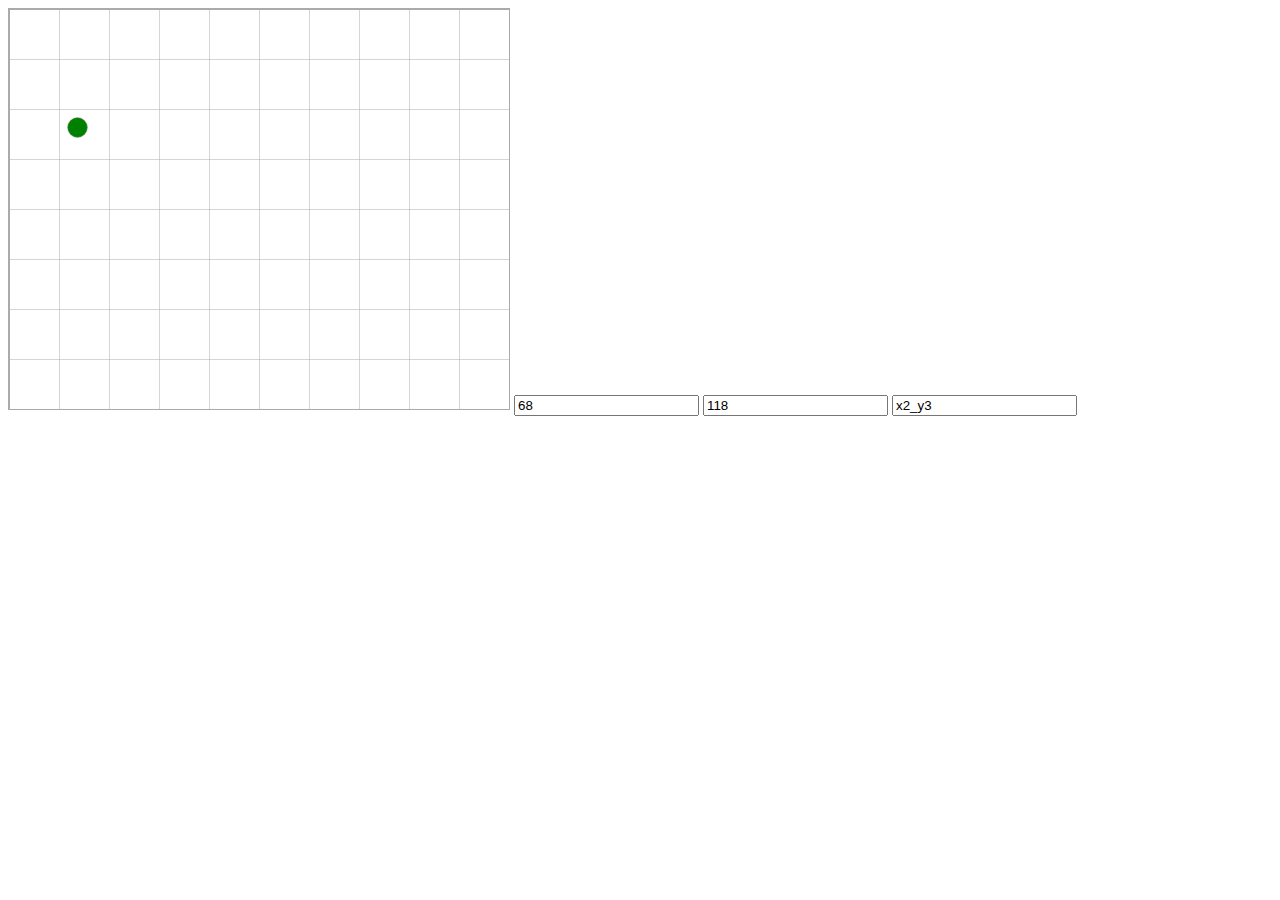
<file: game/index.html>
<html>
<head>
  <meta http-equiv="content-type" content="text/html; charset=UTF-8">
  <title>Game</title>
  <script src="http://ajax.googleapis.com/ajax/libs/jquery/1.9.1/jquery.min.js"></script>
  <script type="text/javascript" src="game.js"></script>
  <link rel="stylesheet" type="text/css" href="game.css">
</head>
<body>
  <canvas id="game" width="256" height="256"></canvas>
  <script type="text/javascript">
    init();
    animate();
  </script>
  <input id="xx">
  <input id="yy">
  <input id="qw">
</body>
</html>
</file>
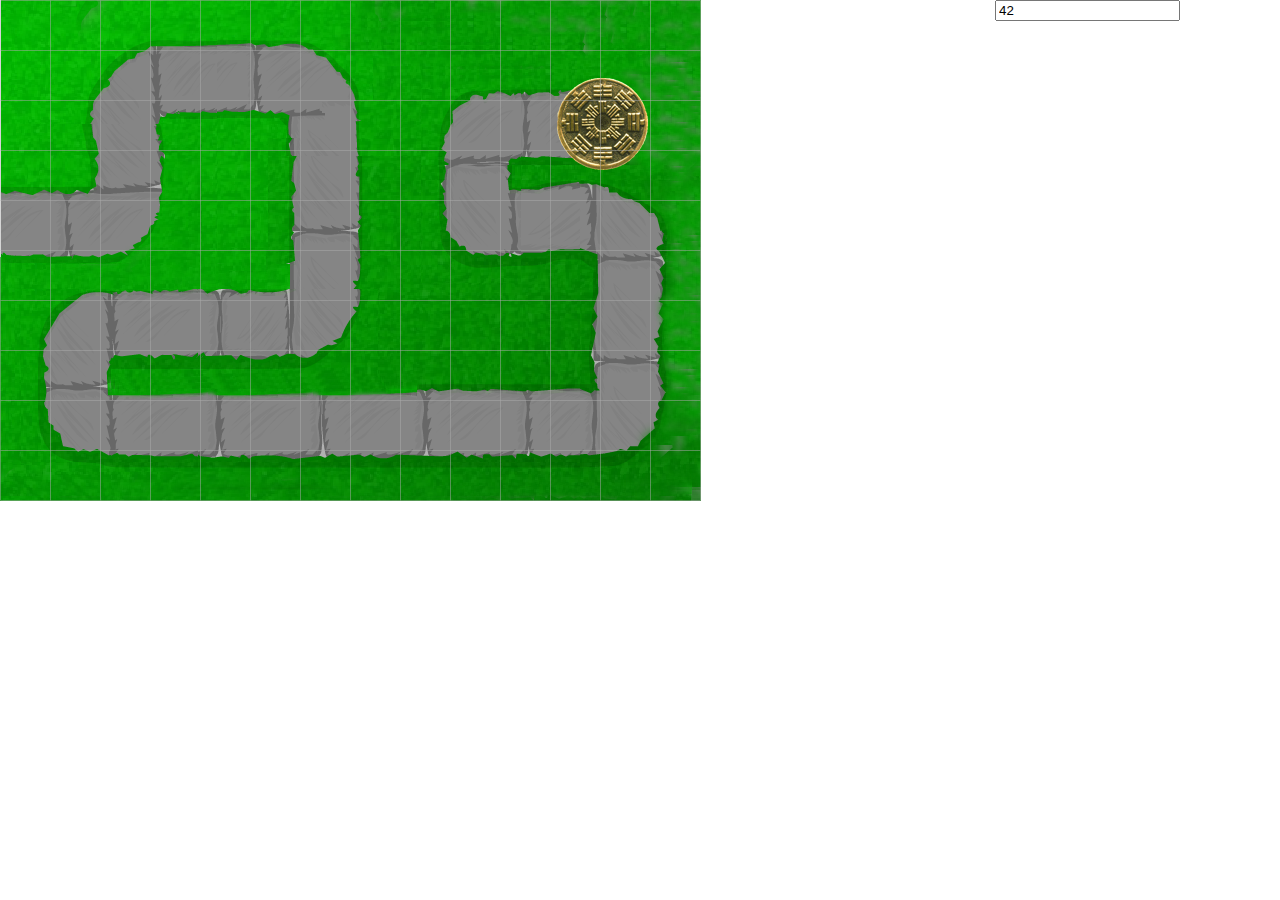
<file: TD/index.html>
<html>
<head>
  <meta http-equiv="content-type" content="text/html; charset=UTF-8">
  <title>Game</title>
  <!--script src="http://ajax.googleapis.com/ajax/libs/jquery/1.9.1/jquery.min.js"></script-->
  <link rel="stylesheet" type="text/css" href="style.css">
</head>
<body>
  <canvas id="Field" style="z-index: 1;"></canvas>
  <canvas id="Foe" style="z-index: 2;"></canvas>
  <input id="Alog">

  <div id="console">
    <input id="xx">
    <input id="yy">
    <input id="qw">
    <input id="dir">
  </div>
  
</body>
<script type="text/javascript" src="js/init.js"></script>
<script type="text/javascript" src="js/functions.js"></script>
<script type="text/javascript" src="js/Game.js"></script>
<script type="text/javascript" src="js/Level.js"></script>
<script type="text/javascript" src="js/Field.js"></script>
<script type="text/javascript" src="js/Foe.js"></script>
<script type="text/javascript" src="js/animate.js"></script>
</html>
</file>
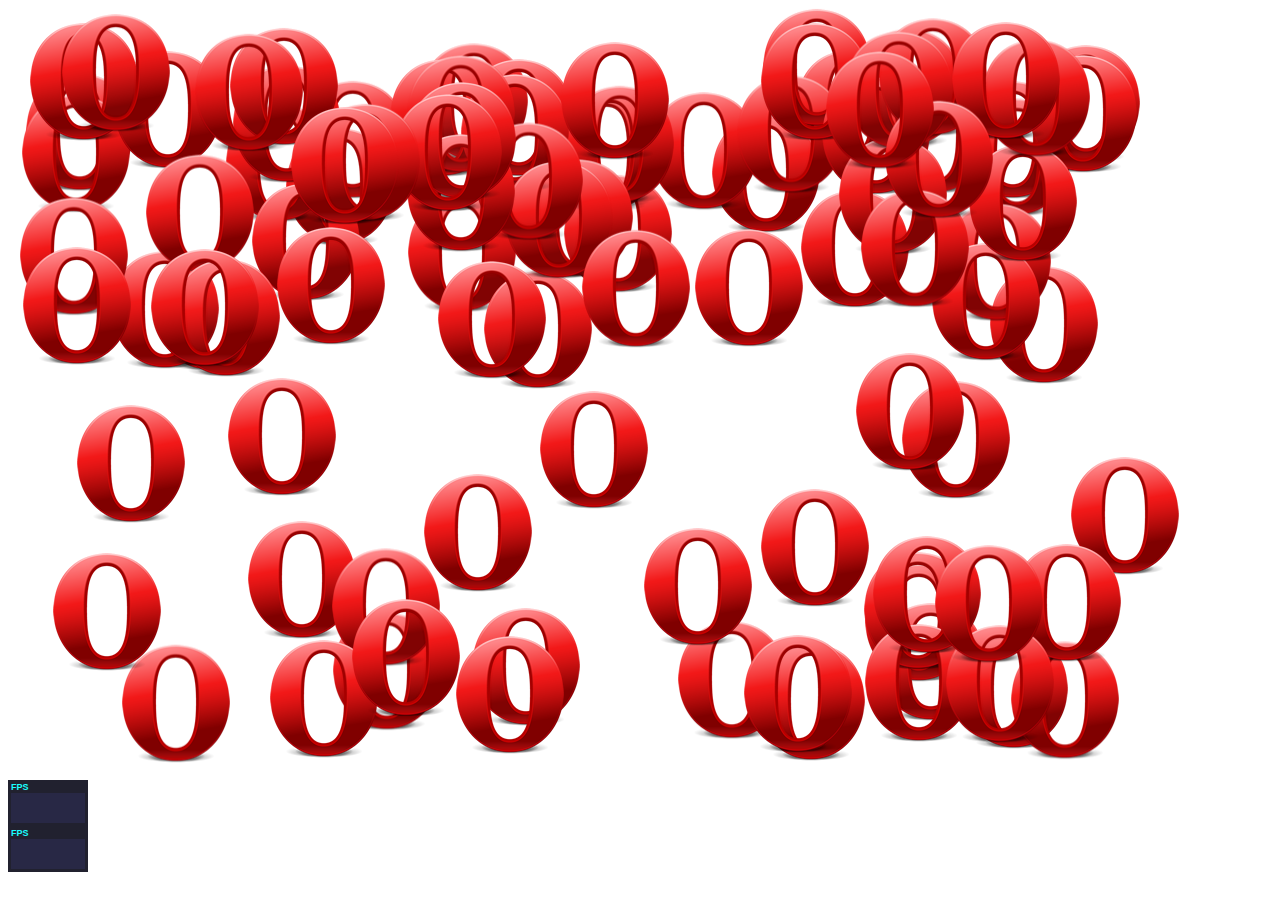
<file: www/game.html>
<!DOCTYPE html>
<html>
  <head>
    <title>TD game "Google Server Defense"</title>
    <script src="http://ajax.googleapis.com/ajax/libs/jquery/1.9.1/jquery.min.js"></script>
    <script src="js2/stats.js"></script>
    <script src="js2/rect.js"></script>
    <script src="js2/game.js"></script>
    <link rel="stylesheet" href="css2/index.css">
  </head>
  <body>
    <!--h1>TD game 'GS Defense'</h1-->
    <!-- Field -->
    <canvas id="viewport" height="768" width="100"></canvas>
    <!-- Script -->
    <script type="text/javascript" charset="utf-8">
      // var example = document.getElementById("viewport");
      // var ctx = example.getContext('2d');  // Контекст холста
      // var pic = new Image();  // "Создаём" изображение
      // console.log(pic);
      // pic.src = 'http://habrahabr.ru/i/nocopypast.png';  // Источник изображения, позаимствовано на хабре

      // pic.onload = function() {  // Событие onLoad, ждём момента пока загрузится изображение
      //   ctx.drawImage(pic, 0, 0);  // Рисуем изображение от точки с координатами 0, 0
      // }

      var renderStats = new Stats();
      document.body.appendChild(renderStats.domElement);

      var updateStats = new Stats();
      document.body.appendChild(updateStats.domElement);

      Game.initialize();
      $('#viewport').width(window.innerWidth-100);

      // Add some moving rectangles
      var i = 100;
      while (i--) Game.addImage();
      
      Game.run = (function() {
        var loops = 0, skipTicks = 1000 / Game.fps,
            maxFrameSkip = 10,
            nextGameTick = (new Date).getTime(),
            lastGameTick;

        return function() {
          loops = 0;

          while ((new Date).getTime() > nextGameTick) {
            updateStats.update();
            Game.update();
            nextGameTick += skipTicks;
            loops++;
          }

          if (!loops) {
            //renderStats.update();
            Game.draw((nextGameTick - (new Date).getTime()) / skipTicks);
          } else {
            renderStats.update();
            Game.draw(0);
          }
        };
      })();
      
      (function() {
        var onEachFrame;
        if (window.webkitRequestAnimationFrame) {
          onEachFrame = function(cb) {
            var _cb = function() { cb(); webkitRequestAnimationFrame(_cb); }
            _cb();
          };
        } else if (window.mozRequestAnimationFrame) {
          onEachFrame = function(cb) {
            var _cb = function() { cb(); mozRequestAnimationFrame(_cb); }
            _cb();
          };
        } else {
          onEachFrame = function(cb) {
            setInterval(cb, 1000 / 60);
          }
        }
        
        window.onEachFrame = onEachFrame;
      })();

      window.onEachFrame(Game.run);
    </script>
    
  </body>
</html>
</file>
<file: game/game.css>
#game {
  border: 1px solid #aaa;
}
</file>
<file: TD/style.css>
html, body, canvas {
  margin: 0;
  padding: 0;
}

#field, #foe {
  position: absolute;
  left: 0;
  top: 0;
}

#field {
  background: url(img/scene1.png) no-repeat 0 0;
}

#console {
  position: absolute;
  right: 0;
  top: 0;
  width: 100px;
  height: 150px;
  display: none;
  z-index: 10;
}
#Alog {
  position: absolute;
  right: 100px;
}
</file>
<file: www/css2/index.css>
#GS_Wrap {
  position: relative;
  width: 500px;
  height: 400px;
  border: 3px solid #9E1F16;
  z-index: 10;
  background: #aaa;
}

#GS_Field {
  background: #ccc;
  position: relative;
  z-index: 1000;
}
.fieldItem {
  float: left;
  border: none;
  margin: 0;
  padding: 0;
  line-height: 50px;
  width: 50px;
  height: 50px;
  box-shadow: inset 0px 0px 10px rgba(0,0,0,0.9);
}
.fieldItem:hover {
 box-shadow: inset 0px 0px 10px rgba(0,0,0,0.5);
}
.qwe {
  background: #fff;
}


#GS_Loader {
  -webkit-transition: opacity 1s;
  -moz-transition: opacity 1s;
  -o-transition: opacity 1s;
  -ms-transition: opacity 1s;       
  transition: opacity 1s;
  position: absolute;
  width: 100%;
  height: 100%;
  background: #fff url(../img/GS_load.gif) no-repeat 50% 50%;
  opacity: 0;
  z-index: 9999;
}
#GS_Loader.loader__show {
  opacity: 1;
  display: block;
}

#npc {
  z-index: 9000;
  position: absolute;
  left: 0;
  top: 0;
  width: 20px;
  height: 20px;
  border-radius: 10px;
  background: #f00;
  box-shadow: inset 0px 0px 5px rgba(256,256,256,0.5);
}
</file>
